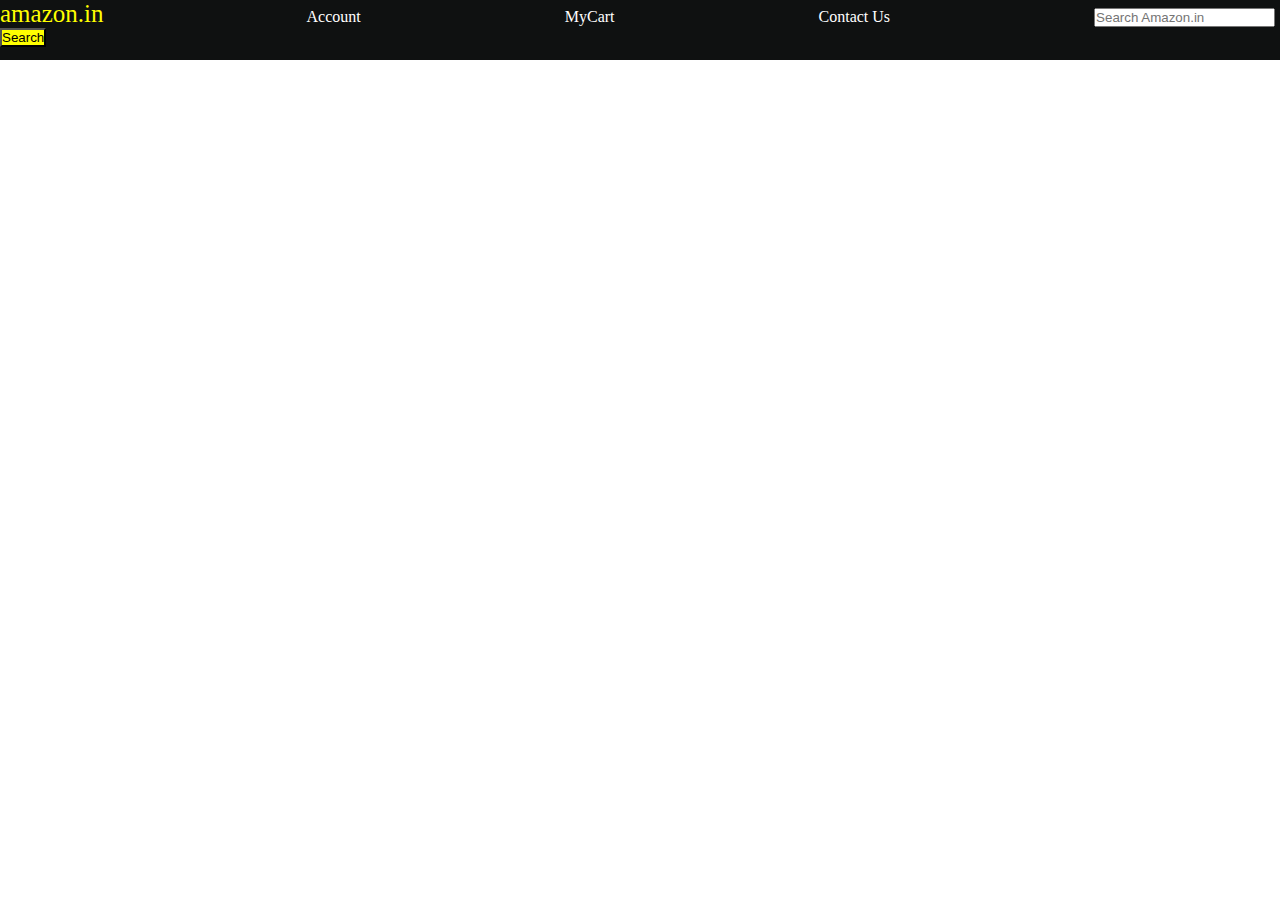
<file: CSS/index.html>
<!DOCTYPE html>
<html lang="en">
<head>
    <meta charset="UTF-8">
    <meta name="viewport" content="width=device-width, initial-scale=1.0">
    <title>Document</title>
    <link rel="stylesheet" href="style.css">
</head>
<body>
  <div id="navbar">
    <a id="logo">amazon.in</a>
    <a>Account</a>
    <a>MyCart</a>
    <a>Contact Us</a>
    <input placeholder="Search Amazon.in">
    <button>Search</button>
    
  </div>
    
</body>
</html>
</file>
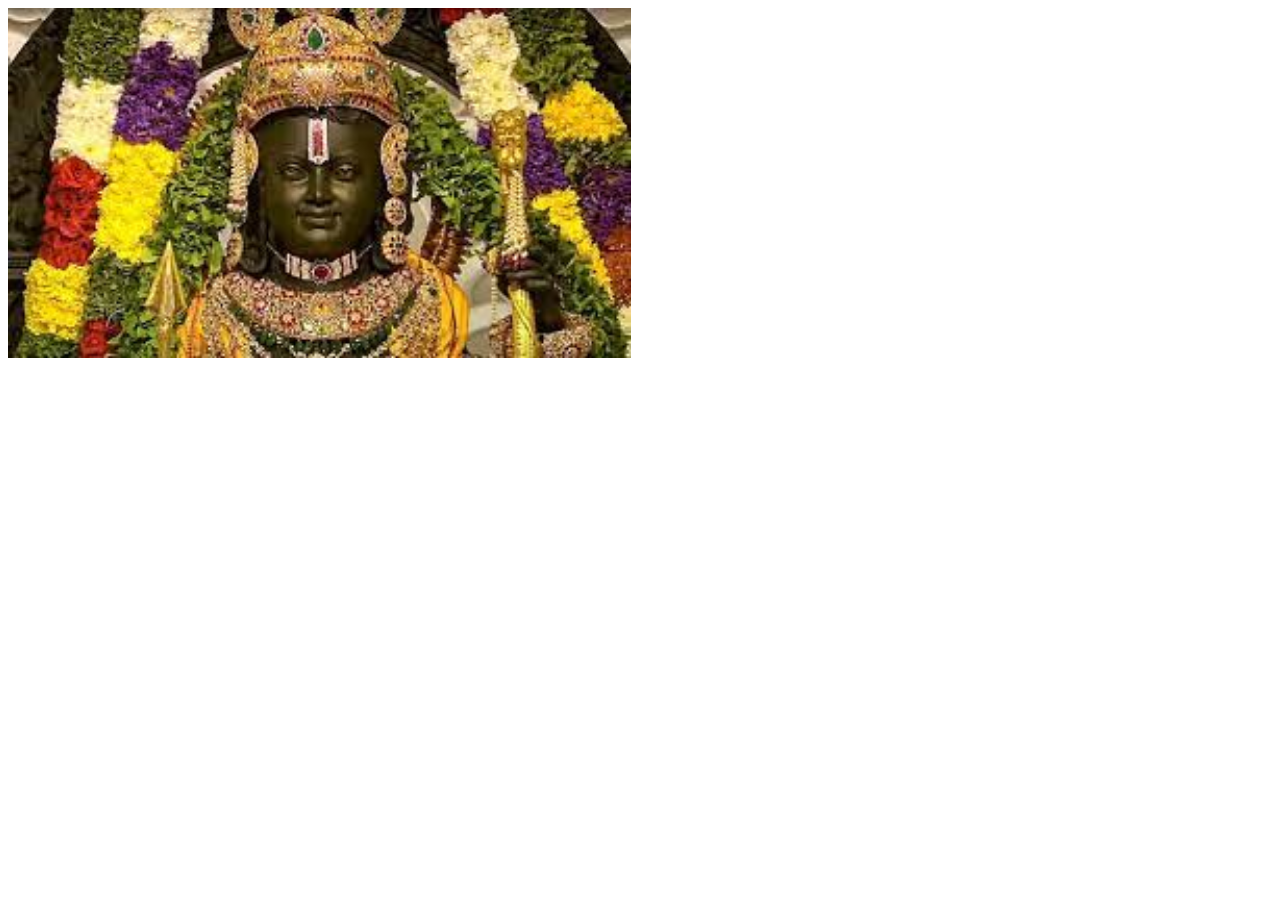
<file: Images/index.html>
<!DOCTYPE html>
<html lang="en">
<head>
    <meta charset="UTF-8">
    <meta name="viewport" content="width=device-width, initial-scale=1.0">
    <title>Image</title>
</head>
<body>
    <img height="350" src = "ram.jpeg" alt="Ram image">
</body>
</html>
</file>
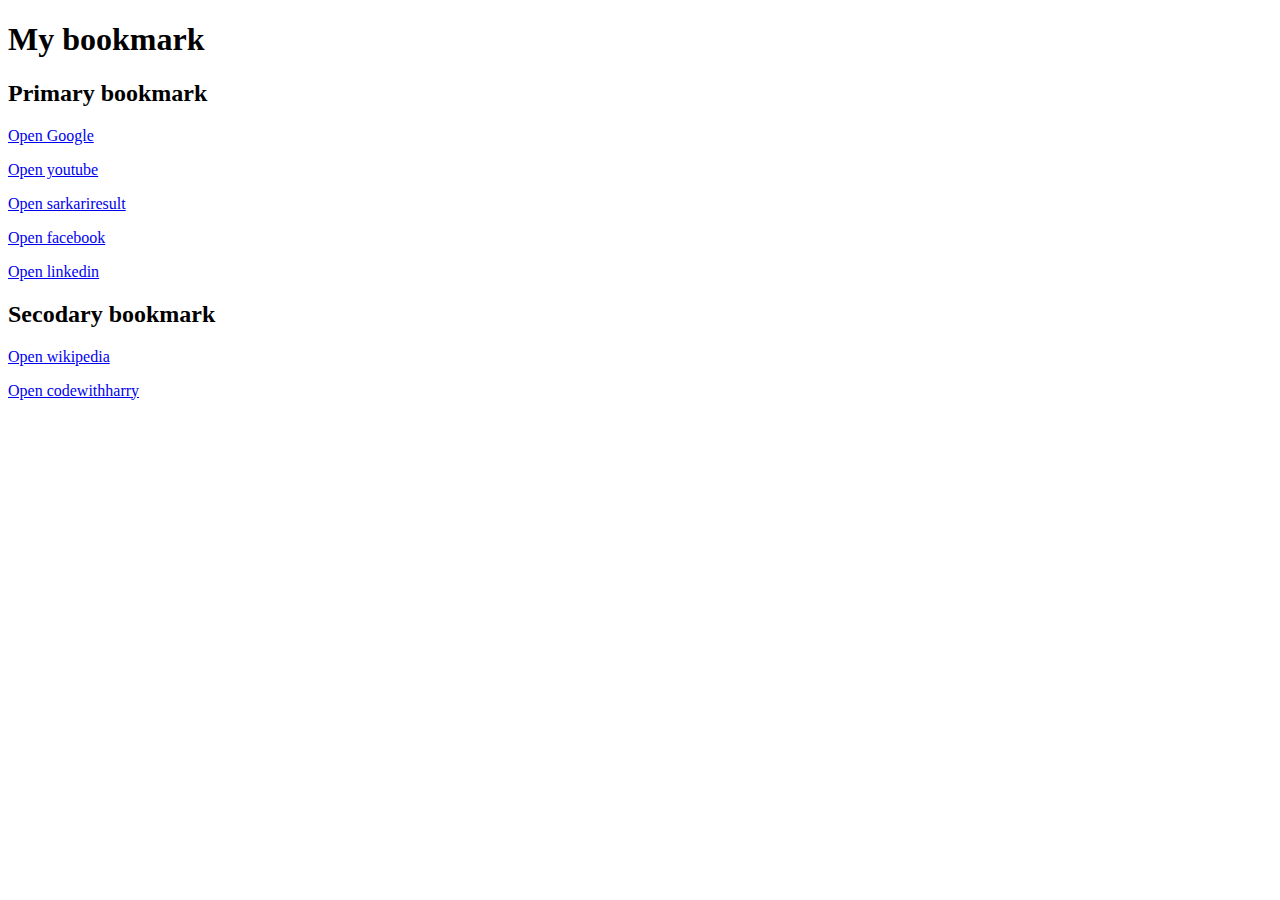
<file: Anchor/bookmark.html>
<!DOCTYPE html>
<html lang="en">
<head>
    <meta charset="UTF-8">
    <meta name="viewport" content="width=device-width, initial-scale=1.0">
    <title>bookmark</title>
</head>
<body>
    <h1>My bookmark</h1>
    <h2>Primary bookmark</h2>
   <p> <a  target="_blank" href="https://www.google.com">Open Google</a></p>
   <p><a  target="_blank" href="https://www.youtube.com">Open youtube</a><p></p>
   <p><a  target="_blank" href="https://www.sarkariresult.com">Open sarkariresult</a>
    <p><a  target="_blank" href="https://www.facebook.com">Open facebook</a></p>
    <p><a  target="_blank" href="https://www.linkedin.com">Open linkedin</a></p>

    <h2>Secodary bookmark</h2>
    <p><a  target="_blank" href="https://www.wikipedia.com">Open wikipedia</a></p>
    <p><a  target="_blank" href="https://www.codewithharry.com">Open codewithharry</a></p>

</body>
</html>
</file>
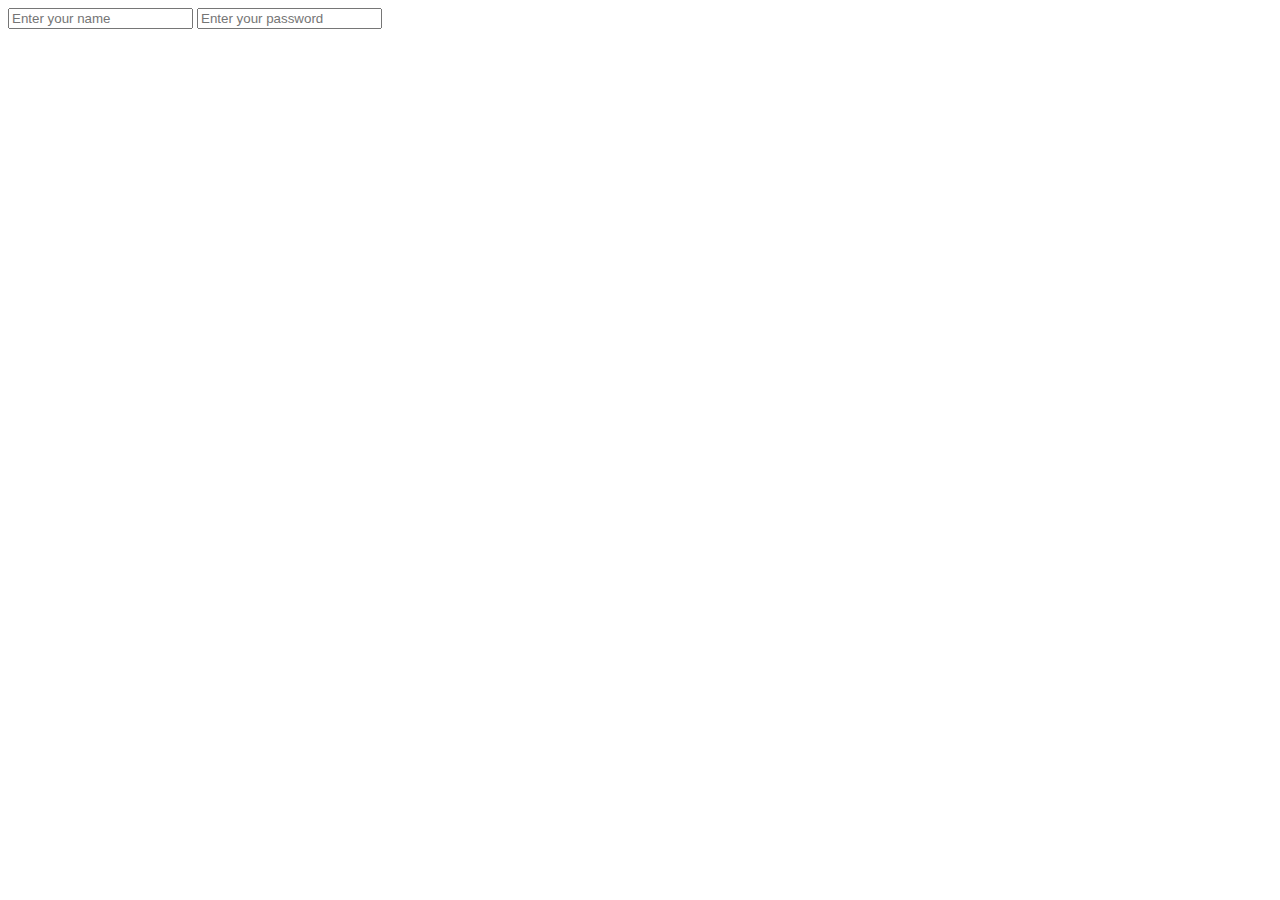
<file: FORMS/forms.html>
<!DOCTYPE html>
<html lang="en">
<head>
    <meta charset="UTF-8">
    <meta name="viewport" content="width=device-width, initial-scale=1.0">
    <title>Form</title>
</head>
<body>
    <header></header>
    <main>
        <form action="/action.php">
            <input type ="text" placeholder="Enter your name">
            <input type ="password" placeholder="Enter your password">

        </form>
    </main>
    
</body>
</html>
</file>
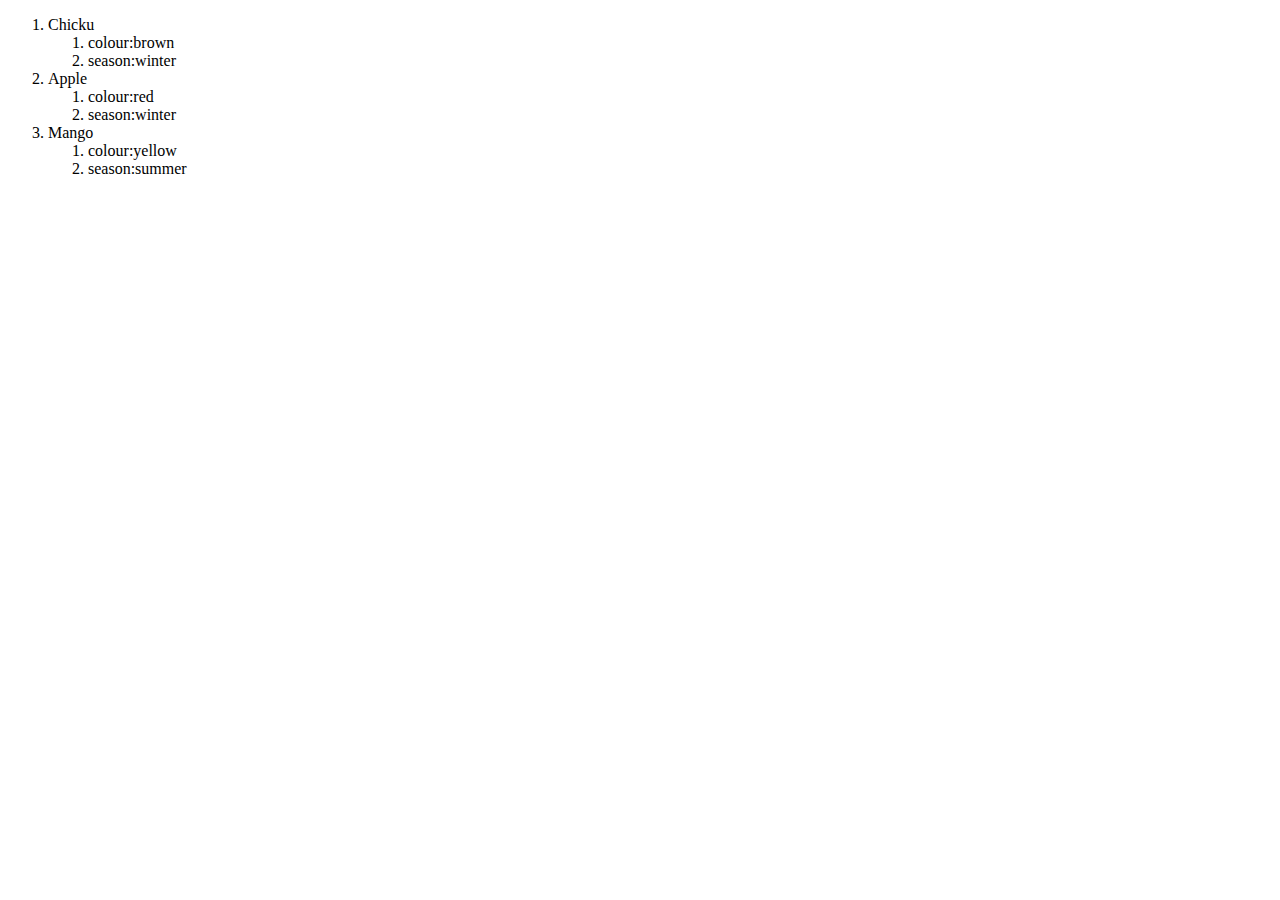
<file: LIST/LIST.html>
<!DOCTYPE html>
<html lang="en">
<head>
    <meta charset="UTF-8">
    <meta name="viewport" content="width=device-width, initial-scale=1.0">
    <title>TABLES</title>
</head>
<body>
    <header></header>
    <main>
        <!-- <ul>
            <li>Chicku</li>
            <ul>
                <li>colour:brown</li>
                <li>season:winter</li>
            </ul>
            
            <li>Apple</li>
            <ul>
                <li>colour:red</li>
                <li>season:winter</li>
            </ul>
            <li>Mango</li>
            <ul>
                <li>colour:yellow</li>
                <li>season:summer</li>
            </ul>
        </ul> -->
        <ol>
            <li>Chicku</li>
            <ol>
                <li>colour:brown</li>
                <li>season:winter</li>
            </ol>
            
            <li>Apple</li>
            <ol>
                <li>colour:red</li>
                <li>season:winter</li>
            </ol>
            <li>Mango</li>
            <ol>
                <li>colour:yellow</li>
                <li>season:summer</li>
            </ol>
        </ol>
    </main>
</body>
</html>
</file>
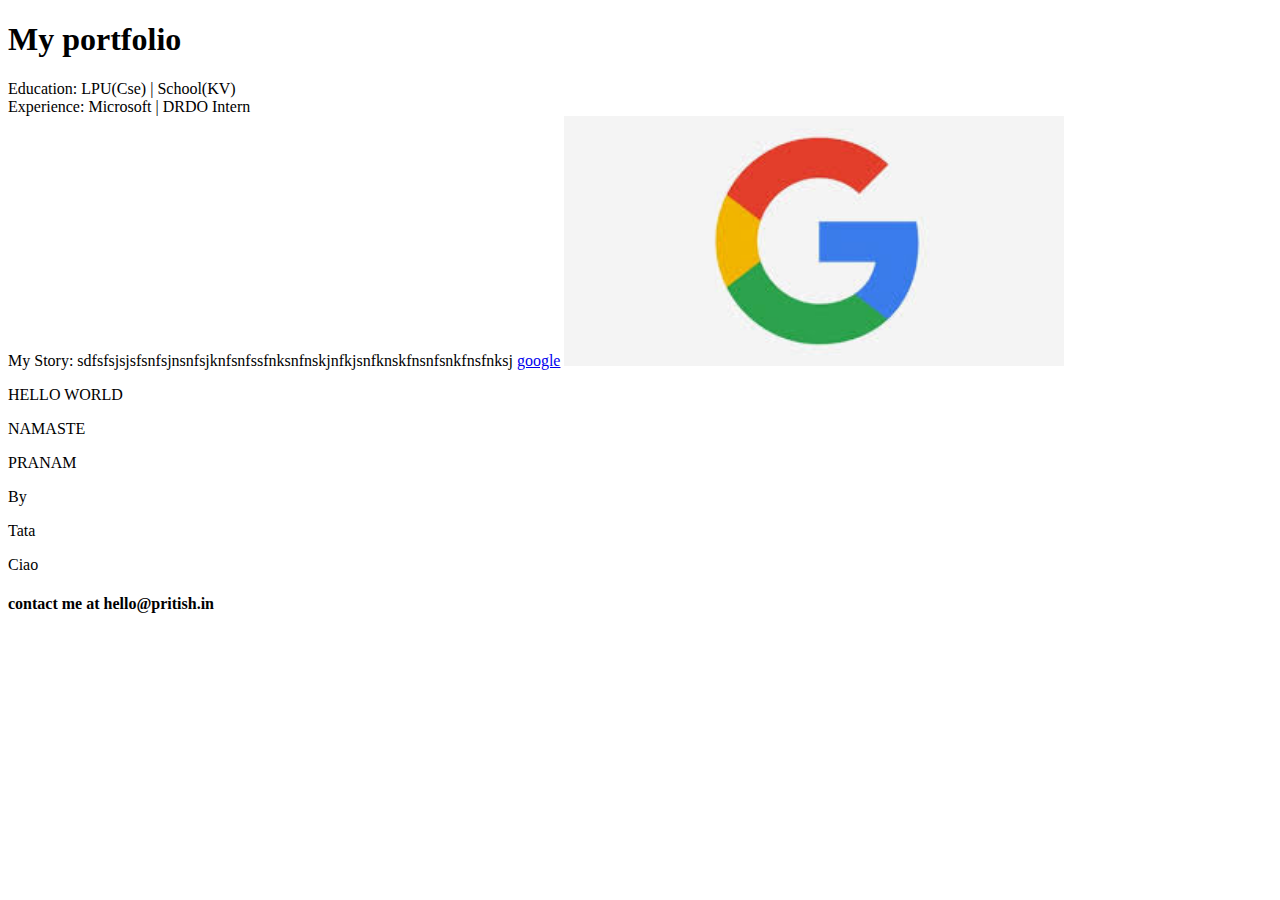
<file: SEO/pagelayout.html>
<!DOCTYPE html>
<html lang="en">
<head>
    <meta charset="UTF-8">
    <meta name="viewport" content="width=device-width, initial-scale=1.0">
    <title>SEO</title>
</head>
<body>
    <header>
         <h1>My portfolio</h1>  
    </header>
    <main>
        <section>
            Education: LPU(Cse) | School(KV)
        </section>
        <section>
            Experience: Microsoft | DRDO Intern
        </section>
        <article>
            My Story: sdfsfsjsjsfsnfsjnsnfsjknfsnfssfnksnfnskjnfkjsnfknskfnsnfsnkfnsfnksj
            <a href="https://google.com" target="_blank">google</a>
            <a href="https://google.com" target="_blank"><img height="250" src="[data-uri]" alt="Google"> </a>
        </article>
<div>
    <p>HELLO WORLD</p>
    <p>NAMASTE</p>
    <p>PRANAM</p>
</div>
<div>
    <p>By</p>
    <p>Tata</p>
    <p>Ciao</p>
</div>
    </main>
    <footer>
        <h4>contact me at hello@pritish.in</h4>
    </footer>
</body>
</html>
</file>
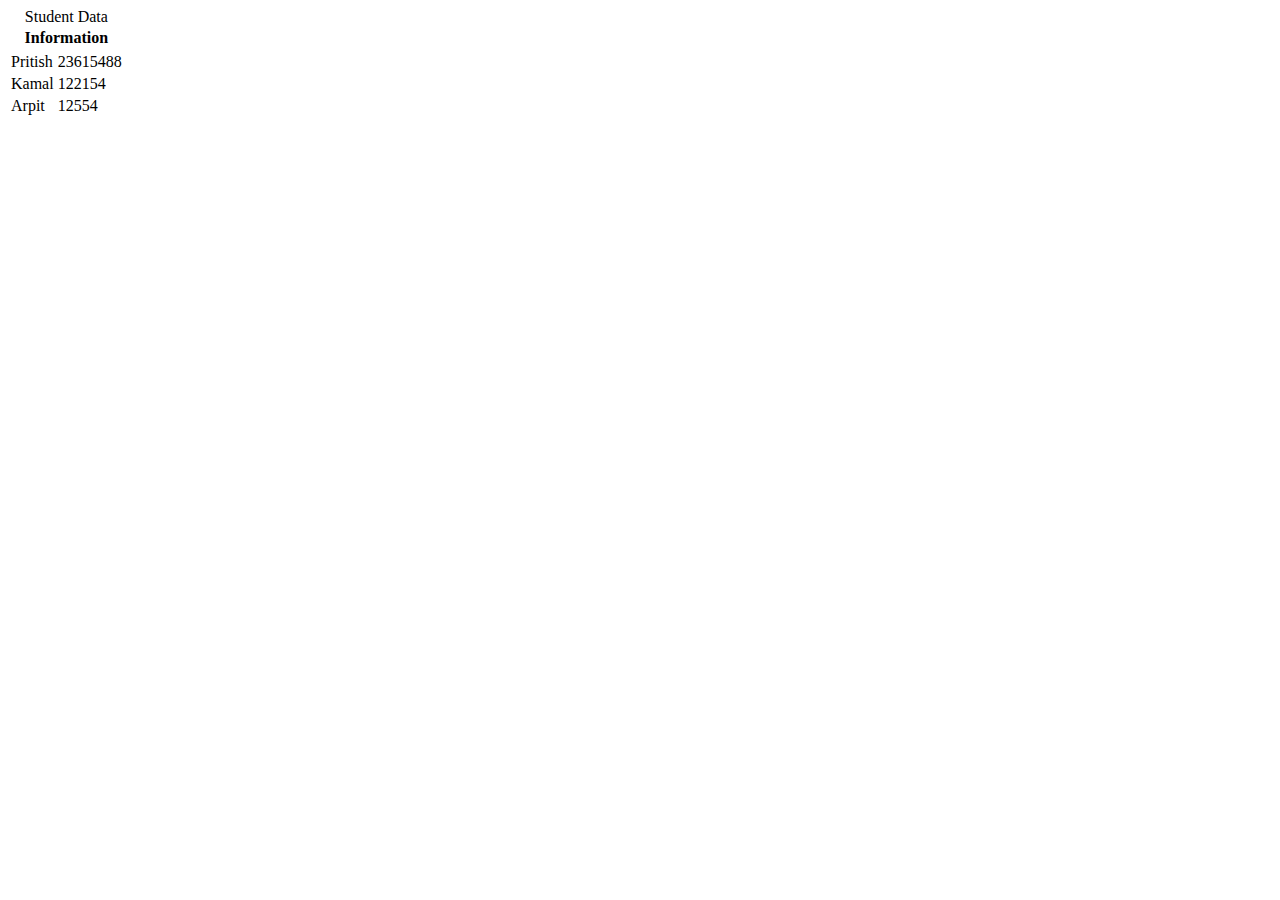
<file: TABLES/colspan.html>
<!DOCTYPE html>
<html lang="en">
<head>
    <meta charset="UTF-8">
    <meta name="viewport" content="width=device-width, initial-scale=1.0">
    <title>TABLE</title>
</head>
<body>
    <header></header>
    <main>
     <table>
        <caption>Student Data</caption>
        <tr>
            <thead>
            <th colspan="2"><b>Information<b></b></th>
            
            </thead>
        </tr>
        <tbody>
        <tr>
            <td>Pritish</td>
            <td>23615488</td>
        </tr>
        <tr>
            <td>Kamal</td>
            <td>122154</td>
        </tr>
        <tr>
            <td>Arpit</td>
            <td>12554</td>
        </tr>
        </tbody>
     </table>
     </main>
</body>

</html>
</file>
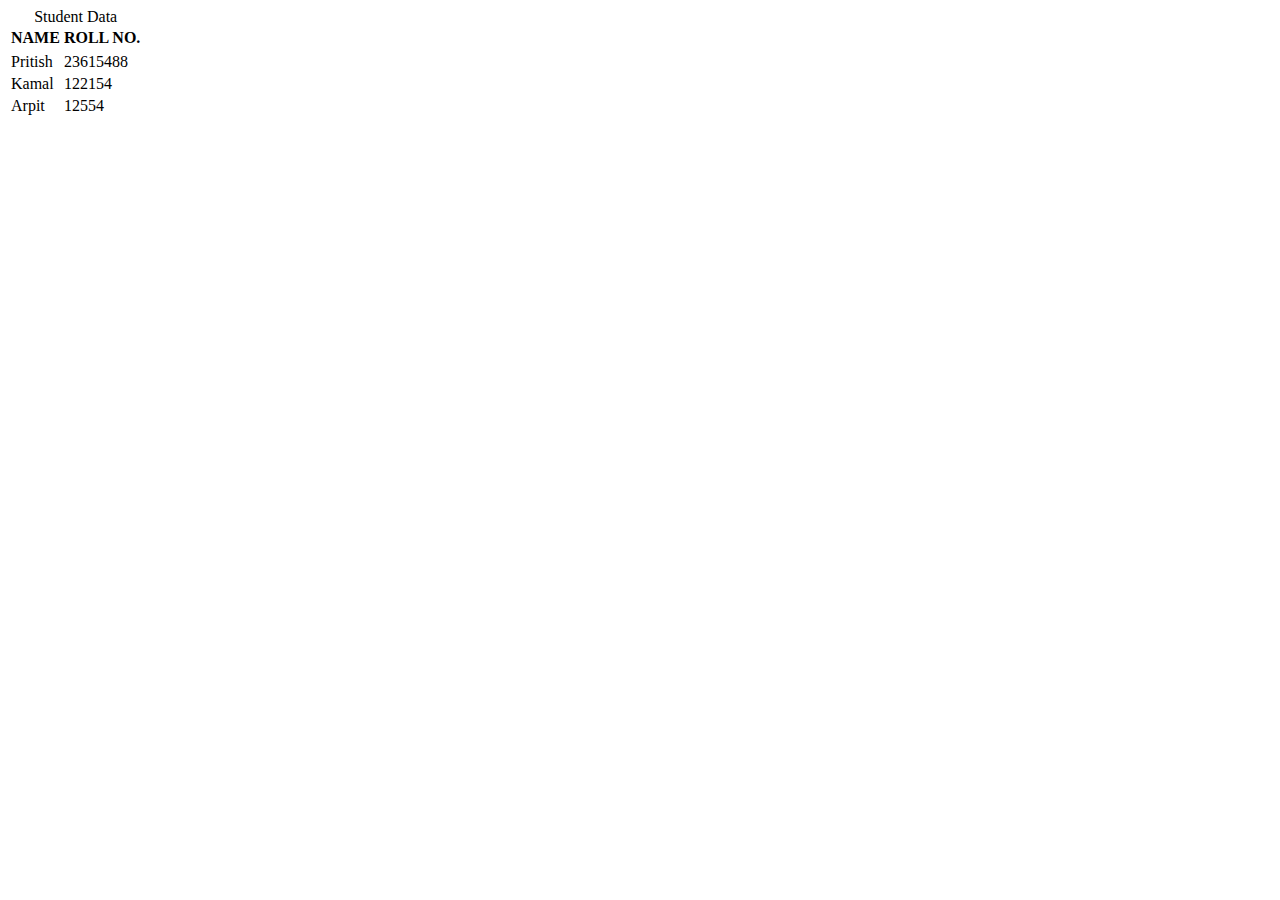
<file: TABLES/tables.html>
<!DOCTYPE html>
<html lang="en">
<head>
    <meta charset="UTF-8">
    <meta name="viewport" content="width=device-width, initial-scale=1.0">
    <title>TABLE</title>
</head>
<body>
    <header></header>
    <main>
     <table>
        <caption>Student Data</caption>
        <tr>
            <thead>
            <th>NAME</th>
            <th>ROLL NO.</th>
            </thead>
        </tr>
        <tbody>
        <tr>
            <td>Pritish</td>
            <td>23615488</td>
        </tr>
        <tr>
            <td>Kamal</td>
            <td>122154</td>
        </tr>
        <tr>
            <td>Arpit</td>
            <td>12554</td>
        </tr>
        </tbody>
     </table>
     </main>
</body>

</html>
</file>
<file: CSS/style.css>
*{
    padding:0;
    margin:0;
    color:white;
}
#navbar{
    height:60px;
    background-color: #0f1111;

}
button{
    background-color: yellow;
    color:black;
    
}
#logo{
    color:yellow;
    font-size: 25px;
}

div{
    height: 60px;
}
a{
    margin-right:200px;
}
</file>
